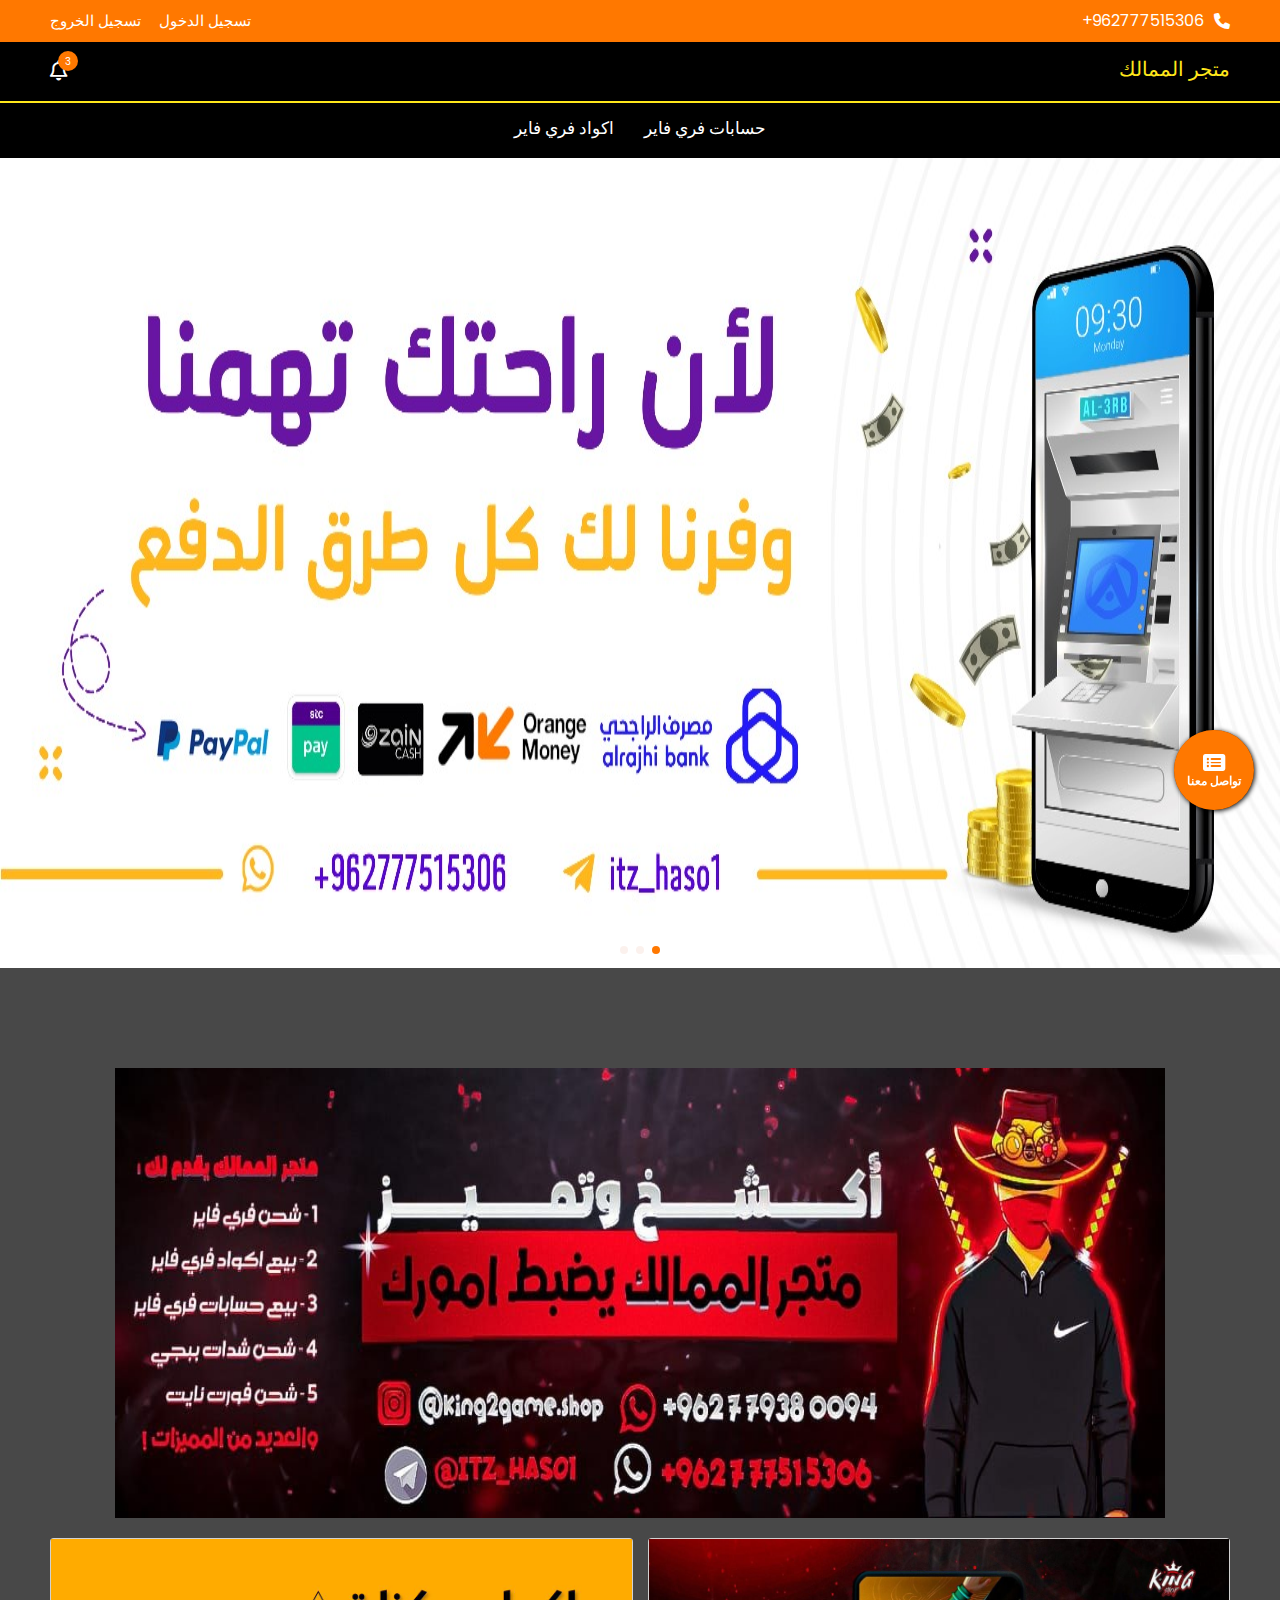
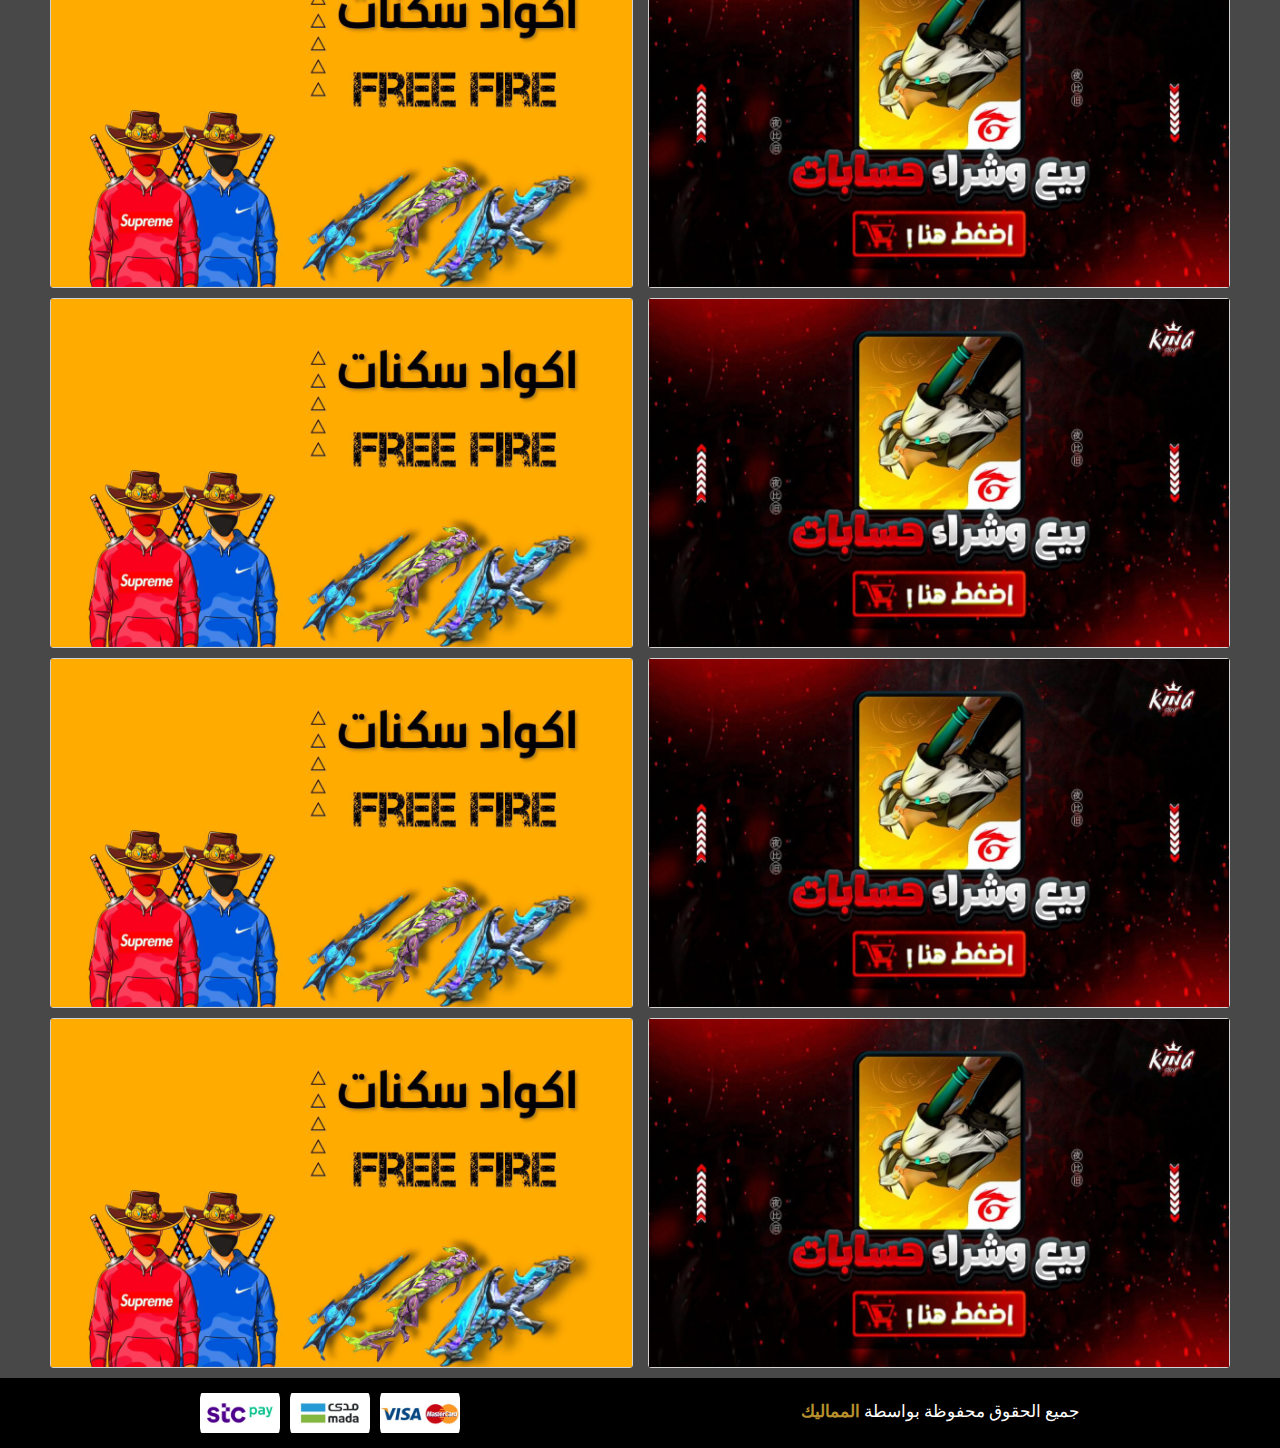
<file: index.html>
<!DOCTYPE html>
<html lang="en" dir="rtl">
<head>
  <meta charset="UTF-8">
  <meta name="viewport" content="width=device-width, initial-scale=1.0">
  <title>Document</title>
  <!-- <link href="https://cdn.jsdelivr.net/npm/bootstrap@5.3.2/dist/css/bootstrap.min.css" rel="stylesheet" integrity="sha384-T3c6CoIi6uLrA9TneNEoa7RxnatzjcDSCmG1MXxSR1GAsXEV/Dwwykc2MPK8M2HN" crossorigin="anonymous"> -->
  <link rel="stylesheet" href="css/bootstrap.min.css">
  <link rel="stylesheet" href="css/swiper-bundle.min.css">
  <link rel="stylesheet" href="css/all.min.css">
  <link rel="stylesheet" href="css/style.css">
</head>
<body>
  <script>
    function actionToggle() {
      let action = document.querySelector('.contact-action');
      action.classList.toggle('open');
      }
      </script>

      <!-- start contact-action  -->
      <div class="contact-action">
        <div class="item" onclick="actionToggle();">
          <i class="fa fa-list-alt" aria-hidden="true"></i>
          <p style="line-height:12pt;"> تواصل معنا</p>
        </div>
        
        <span class="item">  <a href=""><i class="fa-solid fa-envelope"></i></a> الايميل </span>
        <span class="item"><a href=""><i class="fa-brands fa-whatsapp"></i></a>الوتساب</span>
        <span class="item"> <a href=""><i class="fa-solid fa-paper-plane"></i></a>تليجرام</span>
      </div>
      
          
    <!-- end contact-action -->





  <div class="setting">
    
    <div class="phone">
      <i class="fa-solid fa-phone"></i>
      <a href=“tel:+962777515306”>962777515306+</a>
    </div>
    <div class="user">
      <div class="inside">
        <button type="button" class="btn btn-primary" data-bs-toggle="modal" data-bs-target="#exampleModal">
          تسجيل الدخول
        </button>
        
        <!-- Modal -->
        <div class="modal fade" id="exampleModal" tabindex="-1" aria-labelledby="exampleModalLabel" aria-hidden="true">
          <div class="modal-dialog">
            <div class="modal-content">
              <div class="modal-header">
                <!-- <h1 class="modal-title fs-5" id="exampleModalLabel">Modal title</h1> -->
                <button type="button" class="btn-close" data-bs-dismiss="modal" aria-label="Close"></button>
              </div>
              <div class="modal-body">
                <div class="mb-3">
                  <label for="exampleFormControlInput1" class="form-label">البريد الاكتروني</label>
                  <input type="email" class="form-control" id="exampleFormControlInput1" placeholder="ادخل البريد الاكتروني">
                </div>
                <div class="mb-3">
                  <label for="exampleFormControlTextarea1" class="form-label">كود تفعيل</label>
                  <input type="text" class="form-control" id="exampleFormControlTextarea1">
                </div>
              </div>
            </div>
          </div>
        </div>
      </div>

      <form>
        <input type="submit" value="تسجيل الخروج">
      </form>

    </div>
  </div>

  <div class="sidebar" id="sidebar">
    <div class="top">
      <div class="content">
        <span id="closed">
          <i class="fa-solid fa-xmark close"></i>
        </span>
        
      </div>
      <div class="user">
          
        <form>
          <input type="submit" value="تسجيل الخروج">
          <h3>مصطفي</h3>
        </form>
        
        <div class="inside">
          <button type="button" class="btn btn-primary" data-bs-toggle="modal" data-bs-target="#eampleModa">
            تسجيل الدخول
          </button>
          
          
          <div class="modal fade up" id="eampleModa" tabindex="-1" aria-labelledby="exampleModalLabel" aria-hidden="false">
            <div class="modal-dialog">
              <div class="modal-content">
                <div class="modal-header">
                  <button type="button" class="btn-close" data-bs-dismiss="modal" aria-label="Close"></button>
                </div>
                <div class="modal-body">
                  <div class="mb-3">
                    <label for="exampleFormControlInput" class="form-label">البريد الاكتروني</label>
                    <input type="email" class="form-control" id="exampleFormControlInput" placeholder="ادخل البريد الاكتروني">
                  </div>
                  <div class="mb-3">
                    <label for="exampleFormControlTextarea" class="form-label">كود تفعيل</label>
                    <input type="text" class="form-control" id="exampleFormControlTextarea">
                  </div>
                </div>
              </div>
            </div>
          </div>
        </div>
  
  
      </div>
    </div>
    <div class="products">
      <h3>فئات المنتجات</h3>
      <div class="btns">
        <button><a href="#">حاسبات ببجي</a></button>
        <button><a href="#">اشتراك نتفلكس</a></button>
        <button><a href="#">حماية جوالك</a></button>
        <button><a href="#">تخفيضات</a></button>
        <button><a href="#">اشتراك الايفون ايفون و ايباد</a></button>
        <button><a href="#">اكواد متنوعة</a></button>
        <button><a href="#">اشتراك المتجر للا ندرويد</a></button>
      </div>
    </div>
  </div>

  <div class="navbar">
    <div class="bars"><i id="menu" class="fa-solid fa-bars"></i>
      <h3>متجر الممالك</h3></div>
    <a href="#">
      <i class="fa-regular fa-bell"></i>
      <span>3</span>
    </a>
  </div>

  <div class="home">
    <h3>حسابات فري فاير</h3>
    <h3>اكواد فري فاير</h3>
  </div>

  <div class="slider">
    <div class="swiper mySwiper home-slider">
      <div class="swiper-wrapper wrapper">
          <div class="swiper-slide slide">
            <div class="container-img">
              <img src="img/slide-1.jpg" alt="">
            </div>
          </div>
          <div class="swiper-slide slide">
            <div class="container-img">
              <img src="img/slide-2.jpg" alt="">
            </div>
          </div>
          <div class="swiper-slide slide">
            <div class="container-img">
              <img src="img/slide-3.jpg" alt="">
            </div>
          </div>
      </div>
      <div class="swiper-pagination"></div>
    </div>
  </div>

  <div class="abouts">
      <div class="conatiner-img">
        <img src="img/top.jpg" alt="">
    </div>
    <div class="content">
      <div class="content-section">
        <a href="cart.html">
          <div class="card">
            <img src="img/rigthsection.jpg" alt="">
          </div>
        </a>
        <a href="#">
          <div class="card">
            <img src="img/leftsection.jpg" alt="">
          </div>
        </a>
      </div>
      
      <div class="content-section">
        <a href="cart.html">
          <div class="card">
            <img src="img/rigthsection.jpg" alt="">
          </div>
        </a>
        <a href="#">
          <div class="card">
            <img src="img/leftsection.jpg" alt="">
          </div>
        </a>
      </div>
      <div class="content-section">
        <a href="cart.html">
          <div class="card">
            <img src="img/rigthsection.jpg" alt="">
          </div>
        </a>
        <a href="#">
          <div class="card">
            <img src="img/leftsection.jpg" alt="">
          </div>
        </a>
      </div>
  
      <div class="content-section">
        <a href="cart.html">
          <div class="card">
            <img src="img/rigthsection.jpg" alt="">
          </div>
        </a>
        <a href="#">
          <div class="card">
            <img src="img/leftsection.jpg" alt="">
          </div>
        </a>
      </div>
    </div>
  </div>

  <div class="footer">
    <h3>جميع الحقوق محفوظة بواسطة <span>المماليك</span></h3>
    <div class="payments">
      <div><img src="img/foot3.jpg" alt=""></div>
        <div><img src="img/foot2.jpg" alt=""></div>
        <div><img src="img/foot4.jpg" alt=""></div>
    </div>
  </div>
    <script src="js/bootstrap.bundle.min.js"></script>
    <script src="js/swiper-bundle.min.js"></script>
    <script src="js/main.js"></script>
    <!-- <script src="https://cdn.jsdelivr.net/npm/bootstrap@5.3.2/dist/js/bootstrap.bundle.min.js" integrity="sha384-C6RzsynM9kWDrMNeT87bh95OGNyZPhcTNXj1NW7RuBCsyN/o0jlpcV8Qyq46cDfL" crossorigin="anonymous"></script> -->
</body>
</html>
</file>
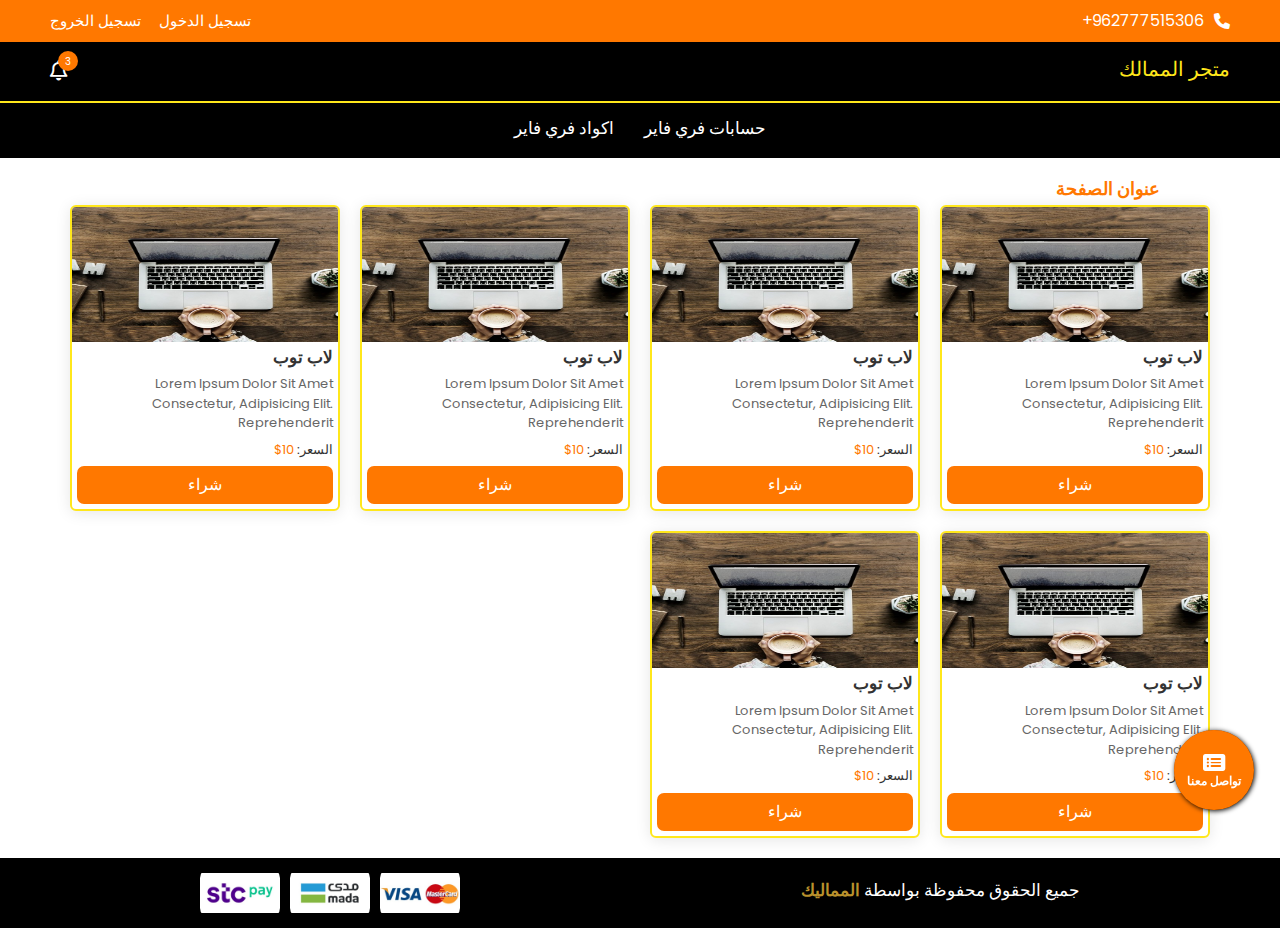
<file: cart.html>
<!DOCTYPE html>
<html lang="en" dir="rtl">
<head>
  <meta charset="UTF-8">
  <meta name="viewport" content="width=device-width, initial-scale=1.0">
  <title>Carts</title>
  <!-- <link href="https://cdn.jsdelivr.net/npm/bootstrap@5.3.2/dist/css/bootstrap.min.css" rel="stylesheet" integrity="sha384-T3c6CoIi6uLrA9TneNEoa7RxnatzjcDSCmG1MXxSR1GAsXEV/Dwwykc2MPK8M2HN" crossorigin="anonymous"> -->
  <link rel="stylesheet" href="css/bootstrap.min.css">
  <link rel="stylesheet" href="css/swiper-bundle.min.css">
  <link rel="stylesheet" href="css/all.min.css">
  <link rel="stylesheet" href="css/style.css">
</head>
<body class="cart-body">

  <script>
    function actionToggle() {
      let action = document.querySelector('.contact-action');
      action.classList.toggle('open');
      }
      </script>

      <!-- start contact-action  -->
        <div class="contact-action">
            <div class="item" onclick="actionToggle();">
              <i class="fa fa-list-alt" aria-hidden="true"></i>
              <p style="line-height:12pt;"> تواصل معنا</p>
            </div>
            
            <span class="item">  <a href=""><i class="fa-solid fa-envelope"></i></a> الايميل </span>
            <span class="item"><a href=""><i class="fa-brands fa-whatsapp"></i></i></a>الوتساب</span>
            <span class="item"> <a href=""><i class="fa-solid fa-paper-plane"></i></a>تليجرام</span>
          </div>
          
    <!-- end contact-action -->
    <div class="setting">
      <div class="phone">
        <i class="fa-solid fa-phone"></i>
        <a href=“tel:+962777515306”>962777515306+</a>
      </div>
      <div class="user">
        <div class="inside">
          <button type="button" class="btn btn-primary" data-bs-toggle="modal" data-bs-target="#exampleModal">
            تسجيل الدخول
          </button>
          
          <!-- Modal -->
          <div class="modal fade" id="exampleModal" tabindex="-1" aria-labelledby="exampleModalLabel" aria-hidden="true">
            <div class="modal-dialog">
              <div class="modal-content">
                <div class="modal-header">
                  <!-- <h1 class="modal-title fs-5" id="exampleModalLabel">Modal title</h1> -->
                  <button type="button" class="btn-close" data-bs-dismiss="modal" aria-label="Close"></button>
                </div>
                <div class="modal-body">
                  <div class="mb-3">
                    <label for="exampleFormControlInput1" class="form-label">البريد الاكتروني</label>
                    <input type="email" class="form-control" id="exampleFormControlInput1" placeholder="ادخل البريد الاكتروني">
                  </div>
                  <div class="mb-3">
                    <label for="exampleFormControlTextarea1" class="form-label">كود تفعيل</label>
                    <input type="text" class="form-control" id="exampleFormControlTextarea1">
                  </div>
                </div>
              </div>
            </div>
          </div>
        </div>
  
        <form>
          <input type="submit" value="تسجيل الخروج">
        </form>
  
      </div>
    </div>
  
    <div class="sidebar" id="sidebar">
      <div class="top">
        <div class="content">
          <span id="closed">
            <i class="fa-solid fa-xmark close"></i>
          </span>
          
        </div>
        <div class="user">
            
          <form>
            <input type="submit" value="تسجيل الخروج">
            <h3>مصطفي</h3>
          </form>
          
          <div class="inside">
            <button type="button" class="btn btn-primary" data-bs-toggle="modal" data-bs-target="#eampleModal">
              تسجيل الدخول
            </button>
            
            
            <div class="modal fade up" id="eampleModal" tabindex="-1" aria-labelledby="exampleModalLabel" aria-hidden="true">
              <div class="modal-dialog">
                <div class="modal-content">
                  <div class="modal-header">
                    <button type="button" class="btn-close" data-bs-dismiss="modal" aria-label="Close"></button>
                  </div>
                  <div class="modal-body">
                    <div class="mb-3">
                      <label for="exampleFormControlInput1" class="form-label">البريد الاكتروني</label>
                      <input type="email" class="form-control" id="exampleFormControlInput1" placeholder="ادخل البريد الاكتروني">
                    </div>
                    <div class="mb-3">
                      <label for="exampleFormControlTextarea1" class="form-label">كود تفعيل</label>
                      <input type="text" class="form-control" id="exampleFormControlTextarea1">
                    </div>
                  </div>
                </div>
              </div>
            </div>
          </div>
    
    
        </div>
      </div>
      <div class="products">
        <h3>فئات المنتجات</h3>
        <div class="btns">
          <button><a href="#">حاسبات ببجي</a></button>
          <button><a href="#">اشتراك نتفلكس</a></button>
          <button><a href="#">حماية جوالك</a></button>
          <button><a href="#">تخفيضات</a></button>
          <button><a href="#">اشتراك الايفون ايفون و ايباد</a></button>
          <button><a href="#">اكواد متنوعة</a></button>
          <button><a href="#">اشتراك المتجر للا ندرويد</a></button>
        </div>
      </div>
    </div>
  
    <div class="navbar">
      <div class="bars"><i id="menu" class="fa-solid fa-bars"></i>
        <h3>متجر الممالك</h3></div>
      <a href="#">
        <i class="fa-regular fa-bell"></i>
        <span>3</span>
      </a>
    </div>
  
    <div class="home">
      <h3>حسابات فري فاير</h3>
      <h3>اكواد فري فاير</h3>
    </div>
  
    <!-- Start Carts -->
    <div class="carts">
      <h3 class="main-cart">عنوان الصفحة</h3>
      <div class="box-container">

        <div class="box">
          <img src="img/cart2.jpg" alt="cat">
          <div class="content">
              <h3>لاب توب</h3>
              <p>Lorem ipsum dolor sit amet consectetur, adipisicing elit. Reprehenderit</p>
              <p class="price">   السعر: <span>10$</span></p>
              <a href="#"><button>شراء</button></a>
          </div>
        </div>

        <div class="box">
          <img src="img/cart2.jpg" alt="cat">
          <div class="content">
              <h3>لاب توب</h3>
              <p>Lorem ipsum dolor sit amet consectetur, adipisicing elit. Reprehenderit</p>
              <p class="price">   السعر: <span>10$</span></p>
              <a href="#"><button>شراء</button></a>
          </div>
        </div>
        <div class="box">
          <img src="img/cart2.jpg" alt="cat">
          <div class="content">
              <h3>لاب توب</h3>
              <p>Lorem ipsum dolor sit amet consectetur, adipisicing elit. Reprehenderit</p>
              <p class="price">   السعر: <span>10$</span></p>
              <a href="#"><button>شراء</button></a>
          </div>
        </div>

        <div class="box">
          <img src="img/cart2.jpg" alt="cat">
          <div class="content">
              <h3>لاب توب</h3>
              <p>Lorem ipsum dolor sit amet consectetur, adipisicing elit. Reprehenderit</p>
              <p class="price">   السعر: <span>10$</span></p>
              <a href="#"><button>شراء</button></a>
          </div>
        </div>

        <div class="box">
          <img src="img/cart2.jpg" alt="cat">
          <div class="content">
              <h3>لاب توب</h3>
              <p>Lorem ipsum dolor sit amet consectetur, adipisicing elit. Reprehenderit</p>
              <p class="price">   السعر: <span>10$</span></p>
              <a href="#"><button>شراء</button></a>
          </div>
        </div>

        <div class="box">
          <img src="img/cart2.jpg" alt="cat">
          <div class="content">
              <h3>لاب توب</h3>
              <p>Lorem ipsum dolor sit amet consectetur, adipisicing elit. Reprehenderit</p>
              <p class="price">   السعر: <span>10$</span></p>
              <a href="#"><button>شراء</button></a>
          </div>
        </div>

        


      </div>
    </div>
    <!-- End Carts -->
    
    <div class="footer">
      <h3>جميع الحقوق محفوظة بواسطة <span>المماليك</span></h3>
      <div class="payments">
        <div><img src="img/foot3.jpg" alt=""></div>
        <div><img src="img/foot2.jpg" alt=""></div>
        <div><img src="img/foot4.jpg" alt=""></div>
      </div>
    </div>
    <script src="js/bootstrap.bundle.min.js"></script>
    <script src="js/swiper-bundle.min.js"></script>
    <script src="js/main.js"></script>
    <!-- <script src="https://cdn.jsdelivr.net/npm/bootstrap@5.3.2/dist/js/bootstrap.bundle.min.js" integrity="sha384-C6RzsynM9kWDrMNeT87bh95OGNyZPhcTNXj1NW7RuBCsyN/o0jlpcV8Qyq46cDfL" crossorigin="anonymous"></script> -->
</body>
</html>
</file>
<file: css/style.css>
@import url('https://fonts.googleapis.com/css2?family=Poppins:wght@100;300;400;500;600&display=swap');

/* Start Global Variable */
:root{
    --color-orange:#ff7800;
    --ligth-color:#666;
    --color-white:#fff;
    --color-main:#b9912c;
    --color-black:#1c1a1a;
    --box-shadow:0 0.5rem 1rem rgba(0,0,0,0.1);
    --main-border:0.2rem solid rgba(0,0,0,0.1);
    --main-outline:0.1rem solid rgba(0,0,0,0.1);
    --main-outline-hover:0.2rem solid var(--color-black);
}
/* End Global Variable */

*{
    font-family: 'Poppins', sans-serif;
    margin: 0;
    padding: 0;
    outline: none;
    border: none;
    -moz-box-sizing: border-box;
    -webkit-box-sizing: border-box;
    box-sizing: border-box;
    text-decoration: none;
    list-style: none;
    text-transform: capitalize;
    transition: all .2s linear;
}

html{
  font-size: 62.5%;
  overflow-x: hidden;
  scroll-behavior:smooth ;
  scroll-padding-top: 7rem;
}

body{
  background-color: #444242;
}
.cart-body{
  background:var(--color-white);
}
.setting{
  background-color: var(--color-orange);
  display: flex;
  align-items: center;
  justify-content: space-between;
  padding: 0.6rem 5rem;
  box-shadow: var(--box-shadow);
}
.navbar i{
  color: var(--color-white);
  font-size: 2.6rem;
  cursor: pointer;
}
.navbar .bars i{
  display: none;
}
.navbar .bars{
  display: flex;
  gap: 1rem;
}
.setting .phone,
.setting .user{
  display: flex;
  align-items: center;
  justify-content: center;
  gap: 10px;
}
.setting .phone i{
  color: var(--color-white);
  font-size: 1.6rem;
}
.setting .phone a{
  color: var(--color-white);
  font-size: 1.6rem;
  text-decoration: none;
}
.setting .user .inside button{
  background: transparent;
  border: none;
  font-size: 1.5rem;
  color: var(--color-white);
}
.setting .user form input{
  background: transparent;
  border: none;
  font-size: 1.5rem;
  color: var(--color-white);
}
@media (max-width:768px){
  .navbar i{
    display: block;
  }
    .navbar .bars i{
  display: block;
}
  .setting{
    justify-content: center;
  }
  .setting .user{
    display: none;
  }
}

/* sidebar */
.sidebar{
  position: fixed;
  top: 0;
  right: 0;
  width: 75vw;
  height: 100vh;
  padding: 0;
  background: var(--color-white);
  display: none;
  z-index: 100;
}
.sidebar .top{
  background: black;
}
.sidebar.active{
  display: block;
}
.sidebar .content{
  width: 100%;
  background: black;
  padding: 1rem;
  display:flex;
  flex-direction: column;
  align-items: end;
}
.sidebar .content span{
  background-color: var(--color-white);
  width: 30px;
  height: 30px;
  border-radius: 50%;
  display: flex;
  align-items: center;
  justify-content: center;
}
.sidebar .content .close{
  font-size: 1.6rem;
  color: #000;
}
.sidebar .user{
  padding: 5rem 1rem 3rem;
  width: 100%;
  background: black;
  display:flex;
  flex-direction: column;
  align-items: center;
  gap: 3rem;
}
.sidebar .user form input,
.sidebar .user .inside button{
  border: 1px solid gold;
  padding: 0.6rem 1.5rem;
  color: var(--color-white);
  font-size: 1.6rem;
  background-color: transparent;
  border-radius: 0.5rem;
}

.sidebar .user .inside .up{
  z-index: 1000;
}
.sidebar .user form h3{
  color: var(--color-white);
  font-size: 1.6rem;
  text-align: center;
  padding: 0.7rem;
}
.sidebar .products{
  width: 100%;
  background-color: var(--color-white);
  display: flex;
  flex-direction: column;
  align-items: center;
}
.sidebar .products h3{
  color: var(--ligth-color);
  font-weight: bold;
  font-size: 2rem;
  margin: 1rem auto -0.5rem;
}
.sidebar .products .btns{
  display: flex;
  gap: 1rem;
  flex-direction: column;
  width: 100%;
  padding:1rem;
}
.sidebar .products .btns button{
  border: 1px solid gold;
  padding: 0.6rem 1.5rem;
  background-color: transparent;
  border-radius: 0.5rem;
  text-align: start;
}

.sidebar .products .btns button a{
  color: var(--ligth-color);
  font-size: 1.8rem;
  font-weight: 500;
  text-decoration: none;
}
.sidebar .products .btns button:hover{
  background-color: gold;
}
.sidebar .products .btns button:hover a{
  color: var(--color-white);
}
.navbar{
  position: sticky;
  top: 0;
  left: 0;
  padding: 1.5rem 5rem;
  display: flex;
  align-items: center;
  justify-content: space-between;
  background-color: black;
  border-bottom: 2px solid #FFE71B;
  z-index: 2;
}
.navbar h3{
  color: #FFE71B;
  font-size: 2rem;
}
.navbar a{
  color: var(--color-white);
  position: relative;
}
.navbar a i{
  font-size: 2rem;
}
.navbar a span{
  position: absolute;
  top: -10px;
  right: -10px;
  background-color: var(--color-orange);
  width: 20px;
  height: 20px;
  border-radius: 50%;
  font-size: 1rem;
  display: flex;
  align-items: center;
  justify-content: center;
}
.home{
  padding: 1.5rem 5rem;
  display: flex;
  align-items: center;
  justify-content: center;
  gap: 3rem;
  background-color: black;
}
.home h3{
  color: var(--color-white);
  font-size: 1.7rem;
}        
.slider .container-img{
  width: 100%;
  height: 90vh;
}
.slider .container-img img{
  width: 100%;
  height: 100%;
  object-fit: fill;
}
.swiper-pagination-bullet{
  background: rgb(233, 183, 163);
}
.swiper-pagination-bullet-active{
  background:var(--color-orange);
}


  .abouts{
  padding: 10rem 5rem 1rem;
  display: flex;
  flex-direction: column;
  align-items: center;
  gap: 2rem;
  background: rgb(72, 72, 72);
}

.abouts .conatiner-img{
  width: 89%;
  height: 50vh;
  margin: auto;
}
.abouts .conatiner-img img{
  height: 100%;
  width: 100%;
  object-fit: fill;
}

/* Satrt Sections Cart */
.abouts .content{
  display: flex;
  flex-direction: column;
  gap: 1rem;
}
.abouts .content-section{
  display: flex;
  flex-direction: row;
  gap:1.5rem;
}
.abouts .content-section .card{
  width: 100%;
  height:35rem;
}
.abouts .content-section .card img{
  width: 100%;
  height: 100%;
}
@media (max-width:768px){
  .slider .container-img{
    height: 40vh;
  }
  .abouts{
    padding: 6rem 2rem;
  }
  
  .abouts .conatiner-img{
    height: 18vh;
    width: 90%;
  }
  .abouts .content-section .card{
    width: 100%;
    height: 10rem;
  }
  .abouts .content-section{
    gap:1.5rem;
    margin: 0;
    padding: 0;
  }
}
/* Satrt Footer */
.footer{
  display: flex;
  align-items: center;
  justify-content: space-around;
  background: black;
  padding: 1rem 3rem;
}
.footer h3{
  color: var(--color-white);
  font-size: 1.7rem;
}
@media (max-width:768px){
  .footer h3{
    font-size: 1.2rem;
  }
}
.footer h3 span{
  color: var(--color-main);
  font-weight: bold;
}
.footer .payments{
  display: flex;
  align-items: center;
  justify-content: space-between;
  gap: 10px;
}
.footer .payments div{
  height: 5rem;
  width: 8rem;
  border-radius: 1rem;
  overflow: hidden;
}
.footer .payments div img{
  width: 100%;
  height:100%;
  object-fit: contain;
}
@media (max-width:768px){
  .footer{
    flex-direction: column;
  }
  .footer .payments div{
    width: 8rem;
  }
}
/* End Footer */

/* Start Carts */
.carts{
  padding: 2rem 7rem;
  margin: auto;
}
.carts .main-cart{
  padding: 0rem 5rem;
  font-size: 1.8rem;
  font-weight: 600;
  color: var(--color-orange);
}
.carts .box-container{
  display: grid;
  grid-template-columns: repeat(auto-fill, minmax(22rem , 1fr));
  gap: 20px;
}
@media (max-width:768px){
  .carts{
    padding: 2rem 2rem;
  }
  .carts .box-container{
    grid-template-columns: repeat(auto-fill, minmax(16rem , 1fr));
  }
}
.carts .box-container .box{
  -moz-box-shadow: 0 2px 15px rgb(0 0 0 / 10%);
  -webkit-box-shadow: 0 2px 15px rgb(0 0 0 / 10%);
  box-shadow: 0 2px 15px rgb(0 0 0 / 10%);
  background-color: white;
  border-radius: 6px;
  overflow: hidden;
  border: 2px solid #FFE71B;
}
.carts .box-container .box img{
  width: 100%;
  height: 15vh;
  max-width: 100%;
}
.carts .box-container .box .content{
  padding: 0.5rem;
}
.carts .box-container .box .content h3{
  color: #333;
  font-size: 1.7rem;
  font-weight: bold;
}
.carts .box-container .box .content p{
  color: #666;
  font-size: 1.3rem;
  margin: 0.7rem 0rem;
}
.carts .box-container .box .content .price{
  color: #333;
}
.carts .box-container .box .content .price span{
  color: var(--color-orange);
}
.carts .box-container .box .content button{
  width: 100%;
  padding: 0.7rem 2rem;
  background-color: var(--color-orange);
  color: var(--color-white);
  font-size: 1.6rem;
  border-radius: 0.7rem;
}
/* End Carts */


.contact-action {
  position: fixed;
  bottom: 10%;
  right: 2%;
  width: 120px;
  height: 120px;
  cursor: pointer;
  z-index: 9999;
  
}

@keyframes pulsing {
to {
  box-shadow: 0 0 0 30px rgba(232, 76, 61, 0);
}
}

.contact-action {
background-color:var(--color-orange);
  color: #fff;
 width: 80px;
  height: 80px;
  font-size: 30px;
  border-radius: 50px;
  text-align: center;
  box-shadow: 2px 2px 3px #999;
  display: flex;
  align-items: center;
  justify-content: center;
  transform: translatey(0px);
  animation: pulse 1.5s infinite;
  box-shadow: 0 0 0 0 var(--color-orange);
  -webkit-animation: pulsing 1.25s infinite cubic-bezier(0.66, 0, 0, 1);
  -moz-animation: pulsing 1.25s infinite cubic-bezier(0.66, 0, 0, 1);
  -ms-animation: pulsing 1.25s infinite cubic-bezier(0.66, 0, 0, 1);
  animation: pulsing 1.25s infinite cubic-bezier(0.66, 0, 0, 1);
  font-weight: normal;
  font-family: sans-serif;
  text-decoration: none !important;
  transition: all 300ms ease-in-out;
}



.contact-action .item {
  width: 100%;
  height: 100%;
  display: flex;
  justify-content: center;
  align-items: center;
  font-size: 12px;
  font-weight: bold;
  color: #ffffff;
  background: var(--color-orange);
  border-radius: 50%;
  transition: 0.5s;
  box-shadow: 1px 1px 5px #000;
  flex-direction: column;
  line-height: 25px;
}
.contact-action p {
font-size: 12px;
  text-align: center;
  padding-top: 0px;
}
.contact-action .item i {  
color:#ffffff;
}

.contact-action span {
  position: absolute;
  visibility: hidden;
  z-index: -1;
  top: 0;
  left: 0;
}

.contact-action i {
 padding-top: 12px;
  font-size: 20px;
}

.quote {text-align: center;
margin-top: 10px;
}

.open span{
  visibility: visible;
  animation: 1s entering;
}

/* Position of elements */
.open span:nth-child(2) {
  top: -125%;
}

.open span:nth-child(3) {
      top: -71%;
     left: -118%;
}

.open span:nth-child(4) {
  top: 59%;
  left: -122%;
}

@keyframes entering {
  0%{
    top: 0;
    left: 0;
    width: 65%;
    height: 65%;
  }
  100%{
    width: 100%;
    height: 100%;
  }
}
</file>
